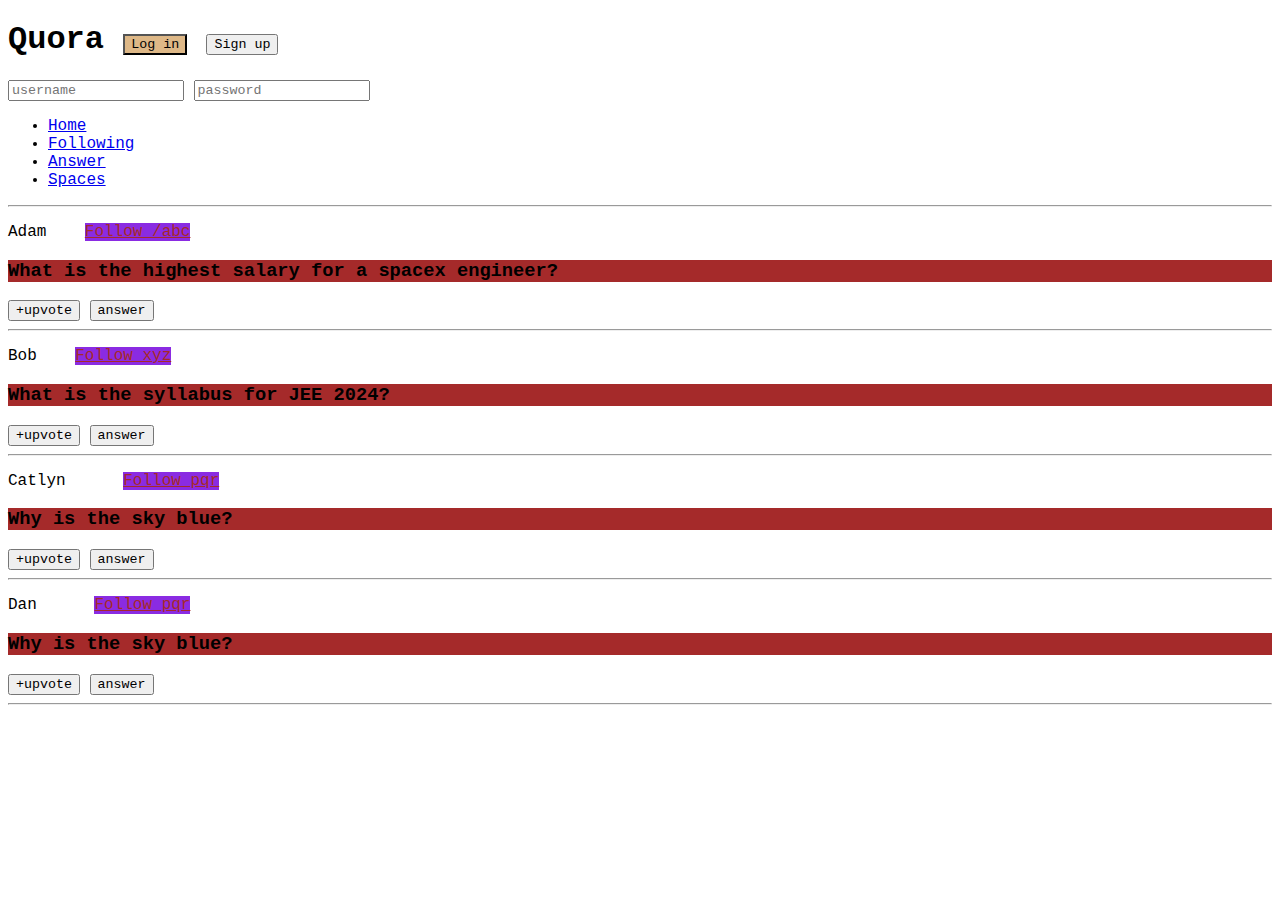
<file: CSS/index.html>
<!DOCTYPE html>
<html lang="en">
  <head>
    <meta charset="UTF-8" />
    <meta http-equiv="X-UA-Compatible" content="IE=edge" />
    <meta name="viewport" content="width=device-width, initial-scale=1.0" />
    <link rel="Stylesheet" href="Style.css">
    <title>CSS Chapter2</title>

  </head>
  <body>
    <header>
        <h1>Quora 
            <button id="login">Log in</button>
            <button id="signup">Sign up</button>
        </h1>
        <div>
            <input type="text" placeholder="username">
            <input type="password" placeholder="password">
        </div>
        <nav>
            <ul>
                <li><a href="/home">Home</a></li>
                <li><a href="/following">Following</a></li>
                <li><a href="/answer">Answer</a></li>
                <li><a href="/spaces">Spaces</a></li>
            </ul>
        </nav>
        <hr>
    </header>
    <main>
        <p>
        Adam &nbsp;&nbsp;
        <a class="follow" href="/adam">Follow /abc</a></span>
        </p>
        <h3>What is the highest salary for a spacex engineer?</h3>
        <span>
            <button>+upvote</button>
            <button>answer</button>
        </span>
        <hr />

        <p>
        Bob &nbsp;&nbsp;
        <a class="follow" href="/bob">Follow xyz</a>
        </p>
        <h3>What is the syllabus for JEE 2024?</h3>
        <span>
            <button>+upvote</button>
            <button>answer</button>
        </span>
        <hr />

        <p>
        Catlyn &nbsp;&nbsp;&nbsp;&nbsp;
        <a class="follow" href="/catlyn">Follow pqr</a>
        </p>
        <h3>Why is the sky blue?</h3>
        <span>
            <button>+upvote</button>
            <button>answer</button>
        </span>
        <hr />

        <p>
            Dan &nbsp;&nbsp;&nbsp;&nbsp;
            <a class="follow" href="/dan">Follow pqr</a>
            </p>
            <h3>Why is the sky blue?</h3>
            <span>
                <button>+upvote</button>
                <button>answer</button>
            </span>
            <hr />
    </main>
  </body>
</html>
</file>
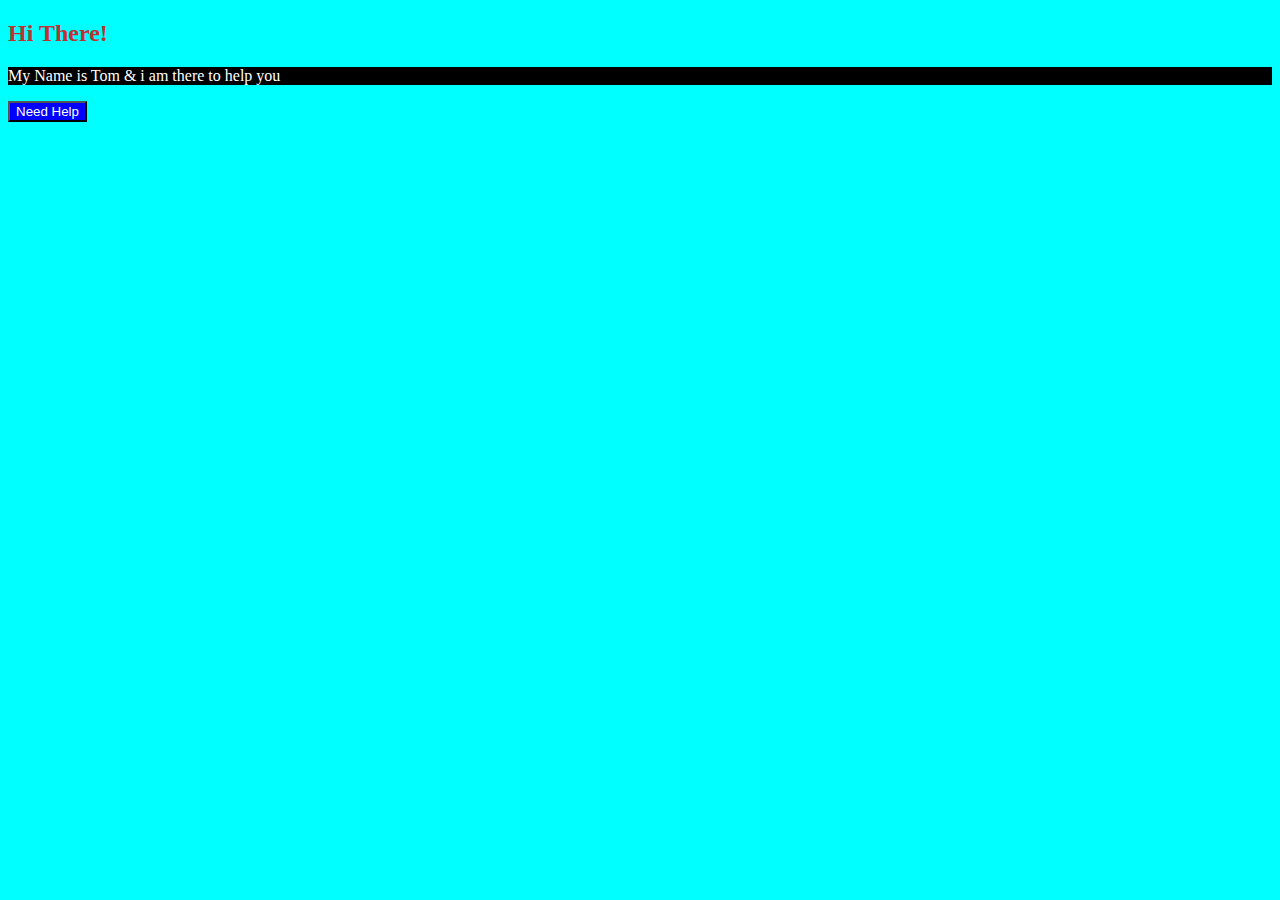
<file: CSS/01.html>
<!DOCTYPE html>
<html lang="en">
<head>
    <meta charset="UTF-8">
    <meta name="viewport" content="width=device-width, initial-scale=1.0">
    <title>Document</title>
    <link rel="stylesheet" href="01.css">
</head>
<body>
    <h2>Hi There!</h2>
    <p>My Name is Tom & i am there to help you</p>
    <button>Need Help</button>
</body>
</html>
</file>
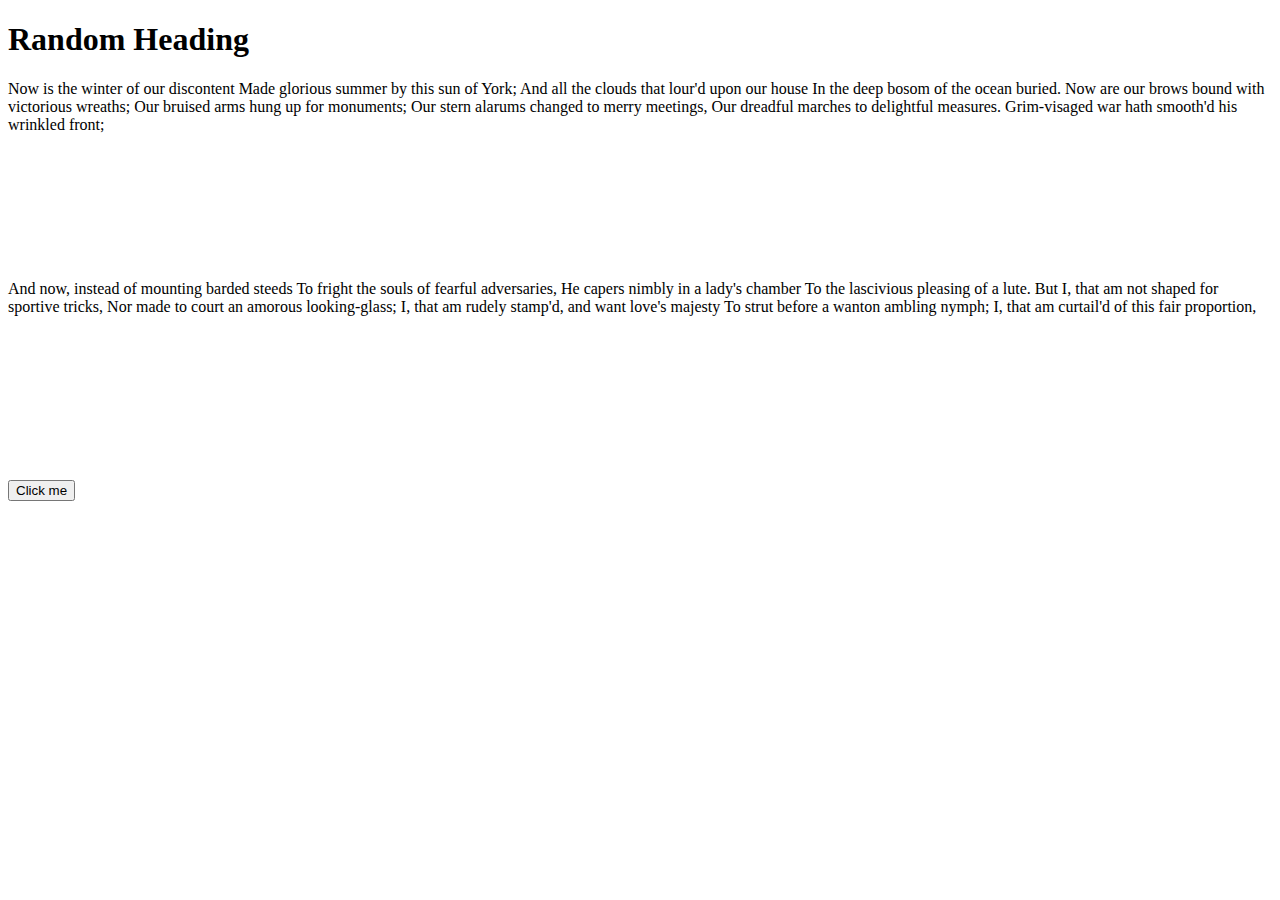
<file: CSS/BoxModel.html>
<!DOCTYPE html>
<html lang="en">
  <head>
    <meta charset="UTF-8" />
    <meta http-equiv="X-UA-Compatible" content="IE=edge" />
    <meta name="viewport" content="width=device-width, initial-scale=1.0" />
    <title>CSS</title>
    <link rel="stylesheet" href="BoxModel.css" />
  </head>
  <body>
    <h1>Random Heading</h1>
    <div>
      Now is the winter of our discontent Made glorious summer by this sun of
      York; And all the clouds that lour'd upon our house In the deep bosom of
      the ocean buried. Now are our brows bound with victorious wreaths; Our
      bruised arms hung up for monuments; Our stern alarums changed to merry
      meetings, Our dreadful marches to delightful measures. Grim-visaged war
      hath smooth'd his wrinkled front;
    </div>
    <div>
      And now, instead of mounting barded steeds To fright the souls of fearful
      adversaries, He capers nimbly in a lady's chamber To the lascivious
      pleasing of a lute. But I, that am not shaped for sportive tricks, Nor
      made to court an amorous looking-glass; I, that am rudely stamp'd, and
      want love's majesty To strut before a wanton ambling nymph; I, that am
      curtail'd of this fair proportion,
    </div>
    <button>Click me</button>
  </body>
</html>
</file>
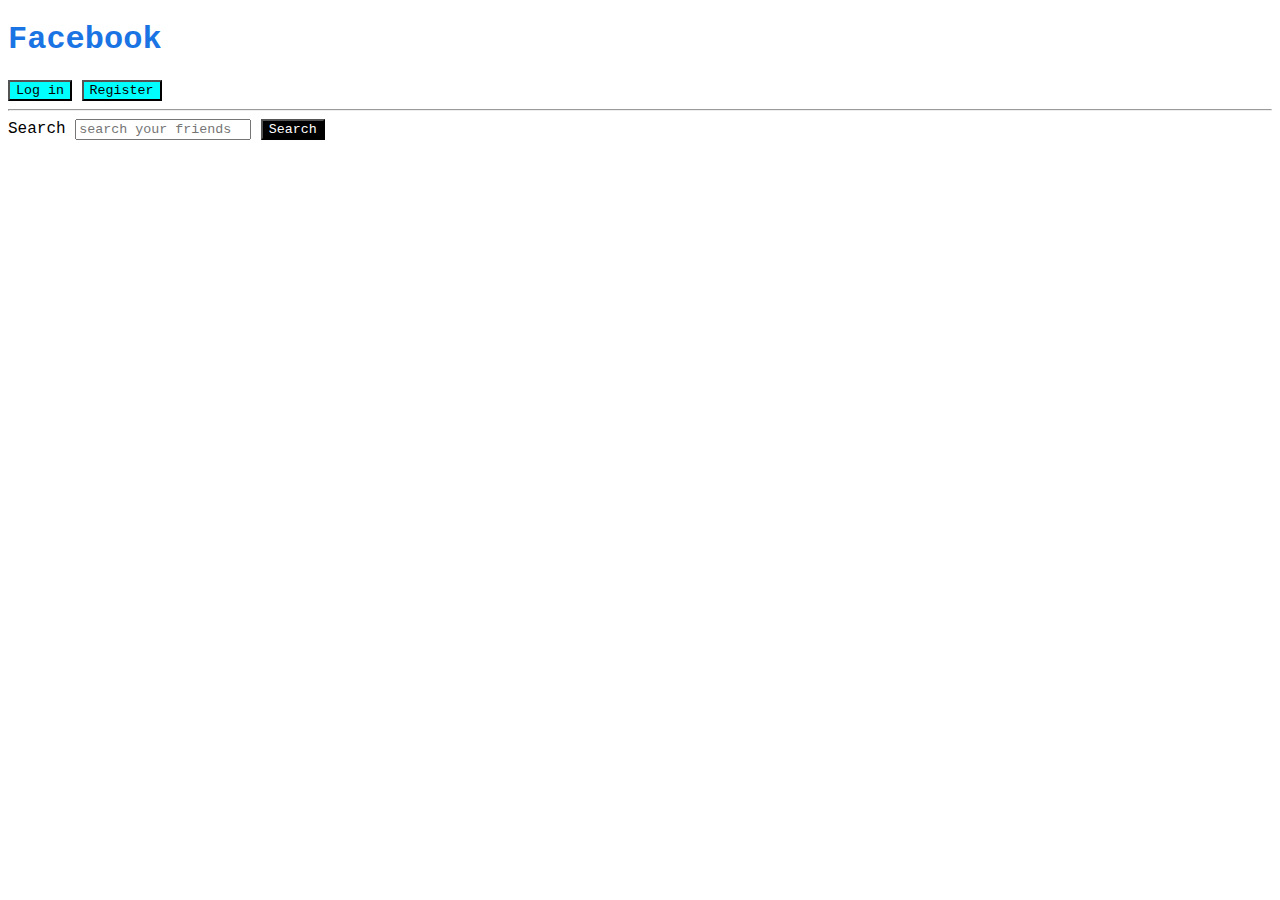
<file: CSS/PracticeQs.html>
<!DOCTYPE html>
<html lang="en">
  <head>
    <meta charset="UTF-8" />
    <meta http-equiv="X-UA-Compatible" content="IE=edge" />
    <meta name="viewport" content="width=device-width, initial-scale=1.0" />
    <link rel="Stylesheet" href="PracticeQs.css">
    <title>Practice Qs</title>
  </head>
  <body>
    <h1>Facebook</h1>
    <button class="userbtn">Log in</button>
    <button class="userbtn">Register</button>
    <hr />
    <label for="search">Search</label>
    <input placeholder="search your friends" id="search" />
    <button id="searchbtn">Search</button>
  </body>
</html>
</file>
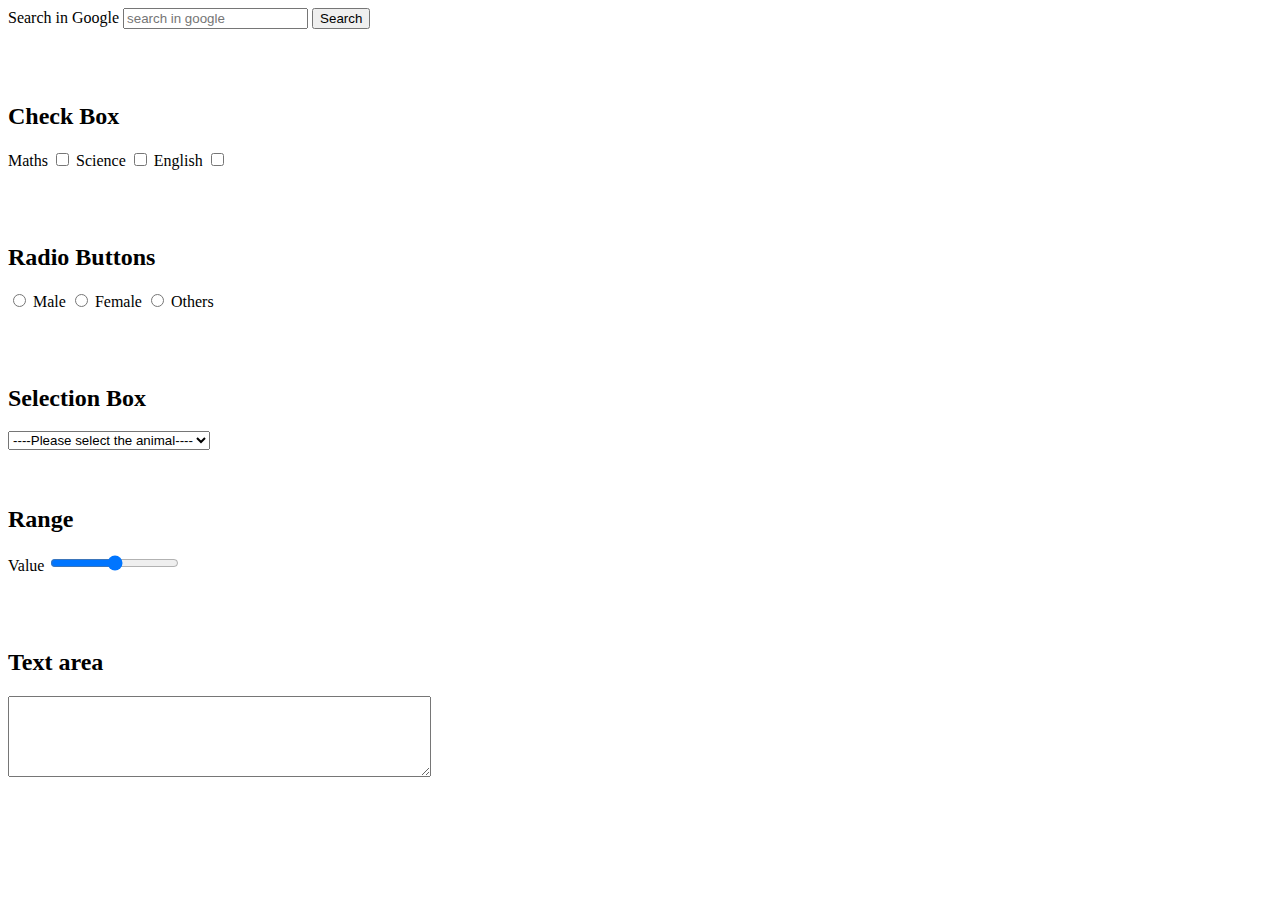
<file: HTML/form.html>
<!DOCTYPE html>
<html lang="en">
<head>
    <meta charset="UTF-8">
    <meta name="viewport" content="width=device-width, initial-scale=1.0">
    <title>Forms</title>
</head>
<body>
    <form  action="https://www.google.co.in/search">
        <label>Search in Google</label>
        <input placeholder="search in google" name="q" type="text">
        <button>Search</button>
    </form>
    <br>
    <br>
    <br>
    <h2>Check Box</h2>
    <form action="/server">
        <label for="math">Maths</label>
        <input type="checkbox" id="math"  name="subjects">
        <label for="Science">Science</label>
        <input type="checkbox" id="Science"  name="subjects">
        <label fo r="English">English</label>
        <input type="checkbox" id="English"  name="subjects">
    </form>
    <br>
    <br>
    <br>
    
    <form>
        <h2>Radio Buttons</h2>
        
        <input type="radio" id="Male" value="Male" name="Gender">
        <label for="Male">Male</label>
        
        <input type="radio" id="Female" value="Female" name="Gender" >
        <label for="Female">Female</label>
        
        <input type="radio" id="Others" value="Others" name="Gender">
        <label for="Others">Others</label>
    </form>

    <br><br><br>
    <form>
        <h2>Selection Box</h2>
        <select name="Animals">
            <option  value=" ">
                ----Please select the animal----
            </option>
            <option value="Dog">Dog</option>
            <option value="Cat">Cat</option>
            <option value="Cow">Cow</option>
            <option value="Rabbit">Rabbit</option>
        </select>
    </form>

    <br><br>
    <h2>Range</h2>
    <form>
        <label for="vol">Value</label>
        <input type="range" min="0" max="100" name="vol" step="10">
    </form>
    <br><br><br>
    <h2> Text area</h2>
    <textarea  rows="5" cols="50" placeholder="enter your feedback">

    </textarea>
    


</body>
</html>
</file>
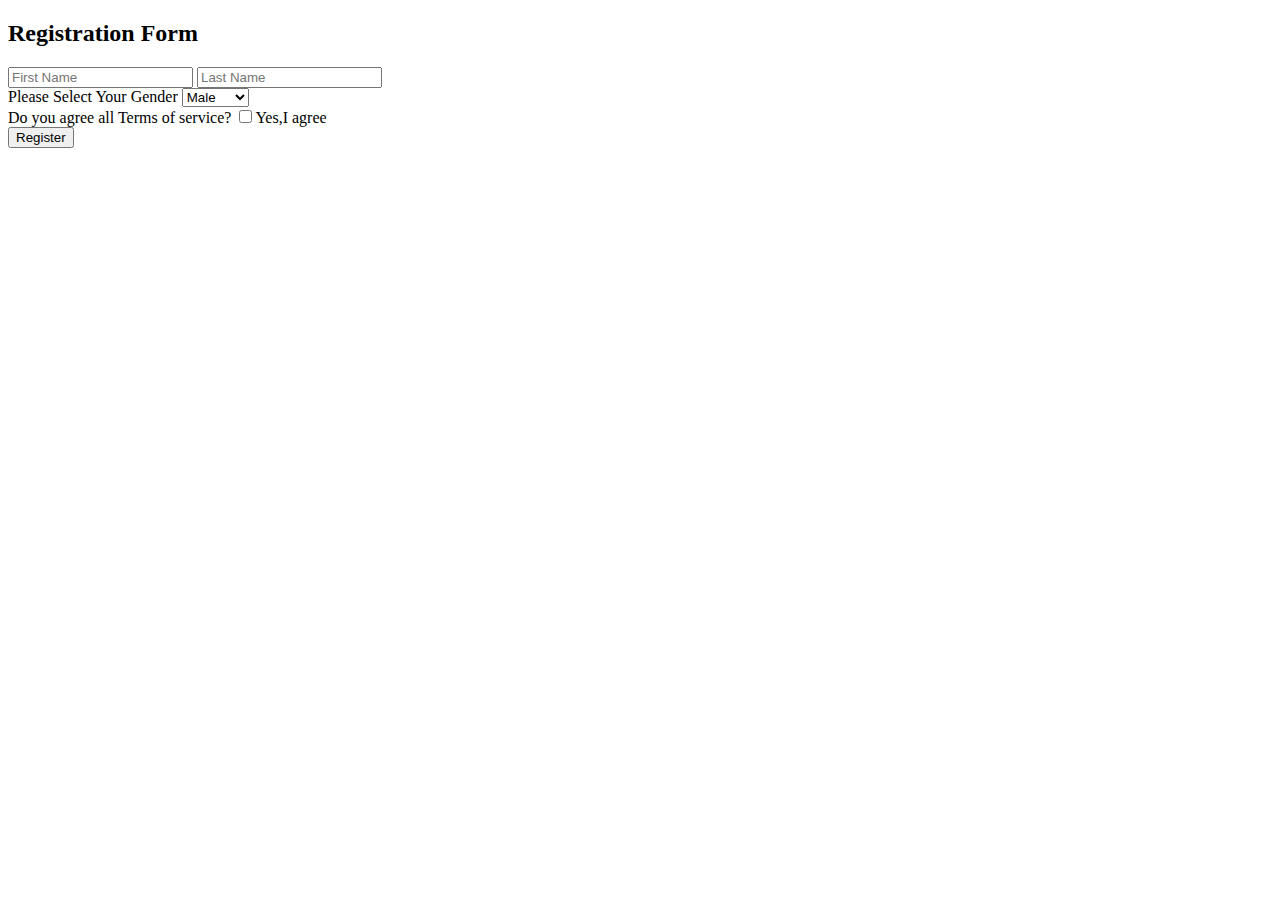
<file: HTML/formq.html>
<!DOCTYPE html>
<html lang="en">
<head>
    <meta charset="UTF-8">
    <meta name="viewport" content="width=device-width, initial-scale=1.0">
    <title>Form Que</title>
</head>
<body>
    <form action="/server">
        <h2>Registration Form</h2>
    <input type="text" placeholder="First Name" name="firstname">
    <input type="text" placeholder="Last Name" name="last name">
    <br>
    <label>Please Select Your Gender</label>
    <select name="Gender" id="Gender">
        
        <option value="Male">Male</option>
        <option value="Female">Female</option>
        <option value="Others">Other</option>
    </select>
    <br>
    <label>Do you agree all Terms of service?</label>
    <input type="checkbox" id="Terms" name="agree"><label for="Terms">Yes,I agree</label>
    <br>
    <button>Register</button>
    </form>
</body>
</html>
</file>
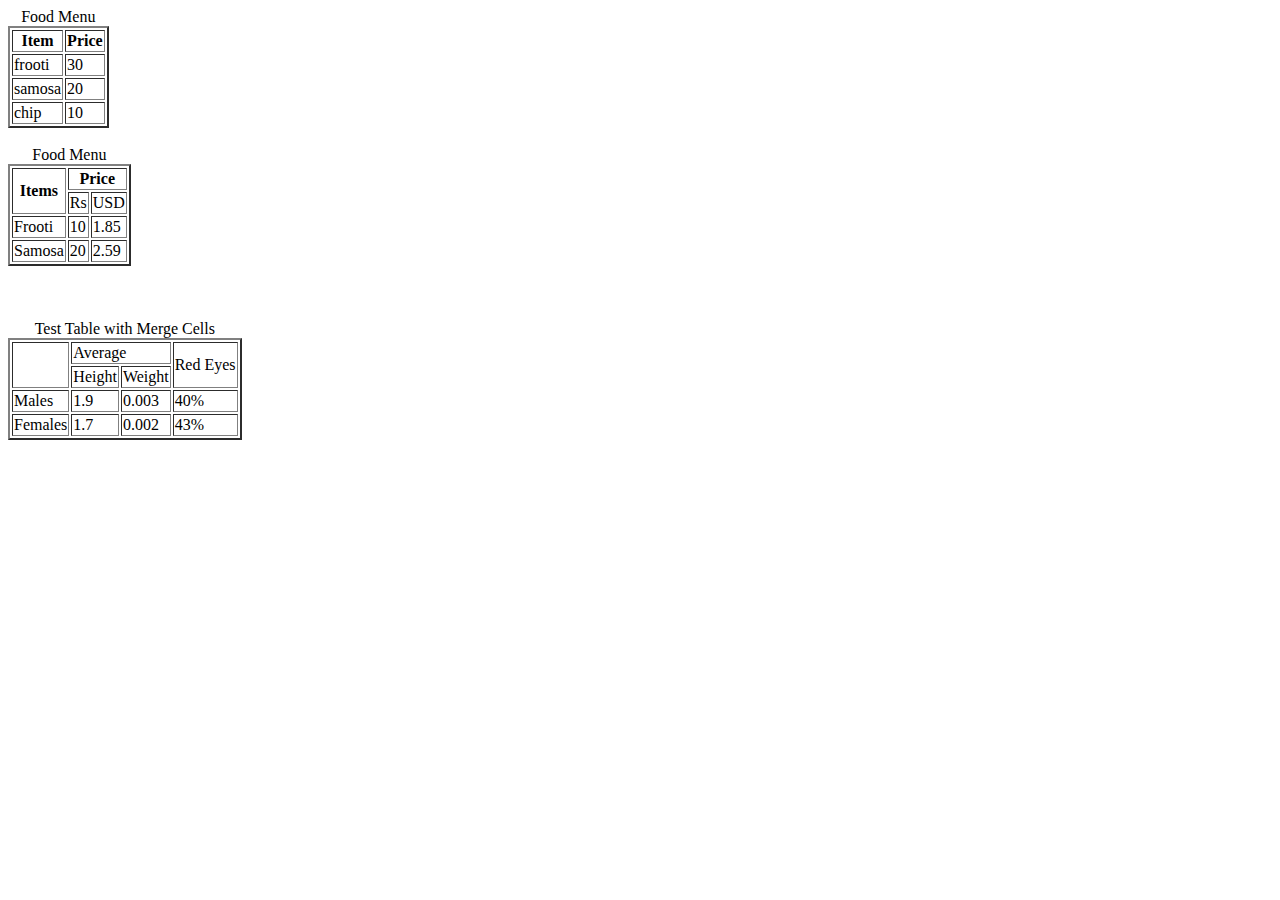
<file: HTML/table.html>
<!DOCTYPE html>
<html lang="en">
<head>
    <meta charset="UTF-8">
    <meta name="viewport" content="width=device-width, initial-scale=1.0">
    <title>Document</title>
</head>
<body>
   
    
    <table border="2">
        <caption>Food Menu</caption>
        <tr><th>Item</th>
        <th>Price</th></tr>
        <tr>
            <td>frooti</td>
            <td>30</td>
        </tr>
        <tr>
            <td>samosa</td>
            <td>20</td>
        </tr>
        <tr>
            <td>chip</td>
            <td>10</td>
        </tr>
        
    </table>

    <br>
    <table border="2">
        <caption>Food Menu</caption>
        <tr>
            <th  rowspan="2">Items</th>
            <th colspan="2">Price</th>
        </tr>
        <tr>
            <td>Rs</td>
            <td>USD</td>
        </tr>
        <tr>
            <td>Frooti</td>
            <td>10</td>
            <td>1.85</td>
        </tr>
        <tr>
            <td>Samosa</td>
            <td>20</td>
            <td>2.59</td>
        </tr>
    </table>
    <br><br><br>

    <table border="2">
        <caption>Test Table with Merge Cells</caption>
        <tr>
            <td rowspan="2"></td>
            <td colspan="2">Average</td>
            <td rowspan="2">Red Eyes</td>
            
        </tr>
        <tr>
            <td>Height</td>
            <td>Weight</td>
            
            
        </tr>
        <tr>
            <td>Males</td>
            <td>1.9</td>
            <td>0.003</td>
            <td>40%</td>
        </tr>
        <tr>
            <td>Females</td>
            <td>1.7</td>
            <td>0.002</td>
            <td>43%</td>
        </tr>
    </table>
</body>
</html>
</file>
<file: CSS/Style.css>
*{
    font-family: 'Courier New', Courier, monospace;
}
#login{
    background-color: burlywood;
}
p a{
    color: brown;
    background-color: blueviolet;
}
p + h3 {
    background-color: brown;
}
</file>
<file: CSS/01.css>
body{
    background-color: aqua;
}
h2{
    color: #bd3131;
}
button{
    background-color: blue;
    color: white;
}
p{
    background-color: black;
    color: white;
}
</file>
<file: CSS/BoxModel.css>
div{
    height: 200px;
}
</file>
<file: CSS/PracticeQs.css>
*{
    font-family: 'Courier New', Courier, monospace;
}
h1{
    color: #1b74e4;
}
#searchbtn{
    background-color: black;
    color: white;
}
.userbtn{
    background-color: aqua;
}
p a{
    
}
</file>
